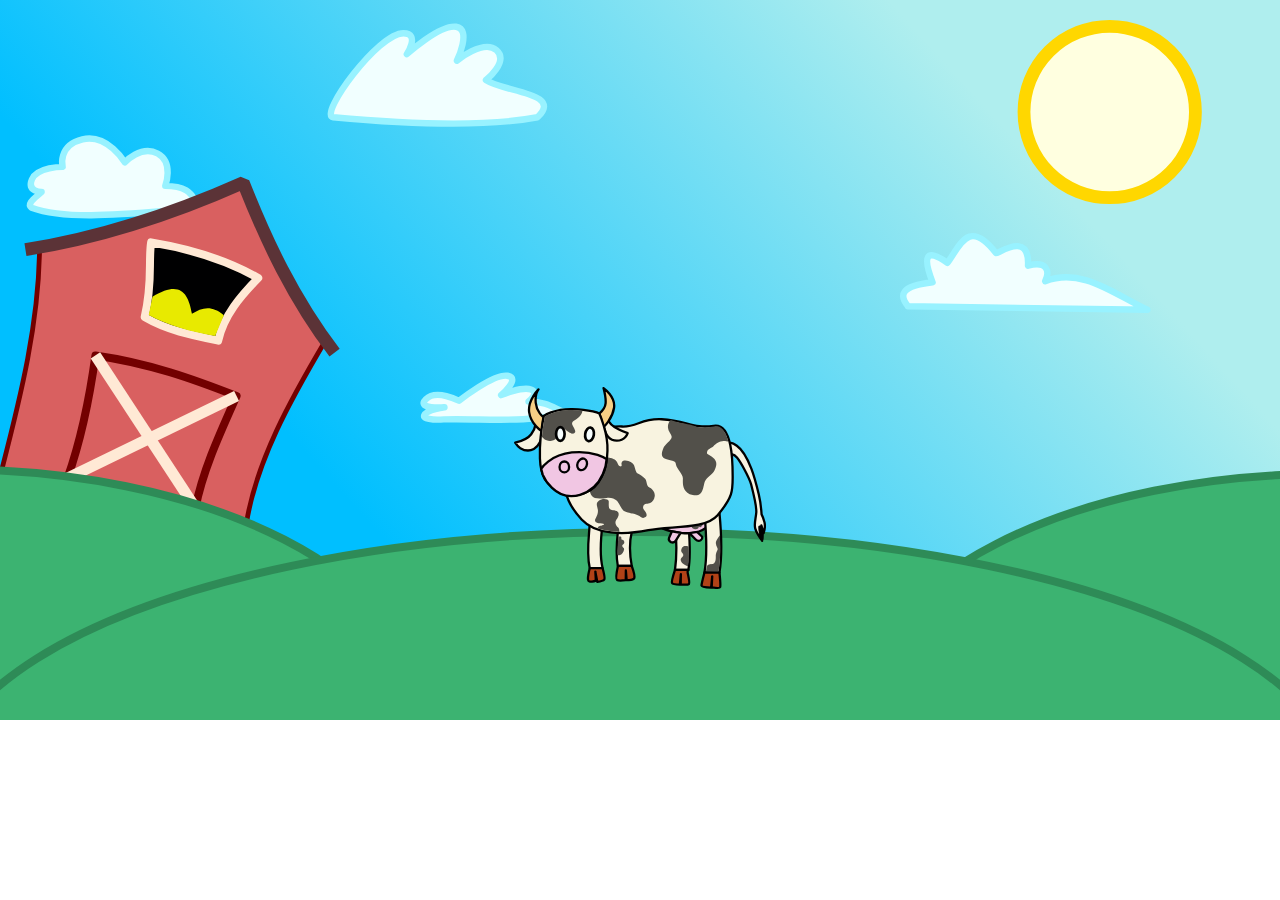
<file: svg-example/index.html>
<!DOCTYPE HTML>
<html>
    <head>
        <meta charset="utf-8"/>
        <title>Alexis' SVG test</title>
        <link rel="stylesheet" href="styles.css" type="text/css">
    </head>
    <body>
        <img class = "cow" id = "samplename" src="images/cow.svg" alt="happy cow">
    </body>
</html>
</file>
<file: svg-example/styles.css>
body {
    background: url(images/background.svg);
    background-repeat: no-repeat;
    background-size: 100%;
    height: 100%;
}

.cow {
    width:20%;
    height:auto;
    
    position: relative;
    
    left: 40%;
    padding-top: 30%;
}
</file>
